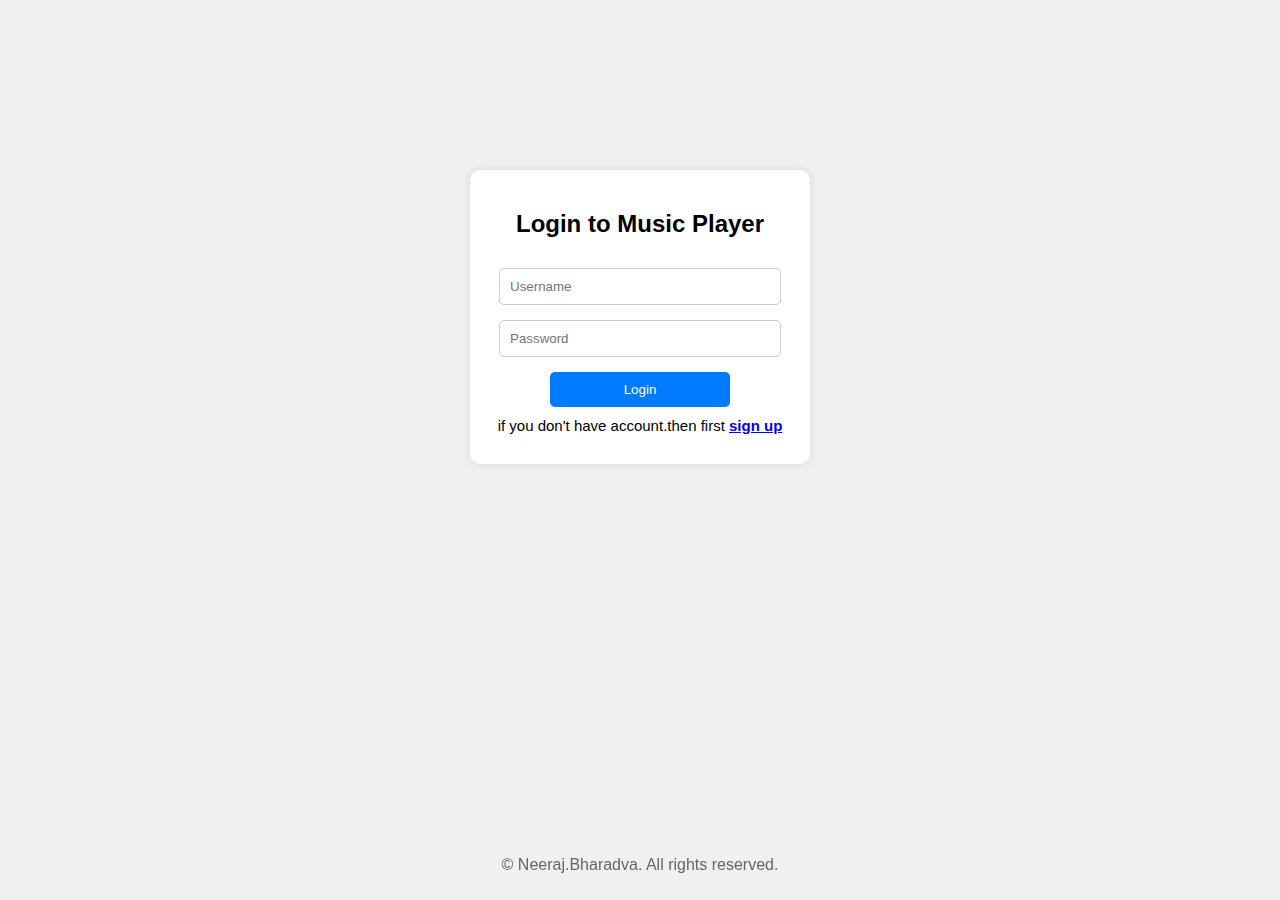
<file: login.html>
<!DOCTYPE html>
<html lang="en">

<head>
    <meta charset="UTF-8">
    <meta name="viewport" content="width=device-width, initial-scale=1.0">
    <title>Music Player Login</title>
    <style>
        body {
            margin: 0;
            padding: 0;
            font-family: Arial, sans-serif;
            background-color: #f0f0f0;
        }

        .login-container {
            width: 300px;
            margin: 170px auto;
            background-color: #fff;
            border-radius: 10px;
            padding: 20px;
            box-shadow: 0 0 10px rgba(0, 0, 0, 0.1);
            text-align: center;
        }

        .login-container h2 {
            margin-bottom: 30px;
        }

        input[type="text"],
        input[type="password"] {
            width: calc(100% - 40px);
            padding: 10px;
            margin-bottom: 15px;
            border: 1px solid #ccc;
            border-radius: 5px;
        }

        button {
            width: 60%;
            padding: 10px;
            background-color: #007bff;
            color: #fff;
            border: none;
            border-radius: 5px;
            cursor: pointer;
            transition: background-color 0.3s ease;
        }

        button:hover {
            background-color: #0056b3;
        }

        footer {
            position: fixed;
            bottom: 10px;
            left: 50%;
            transform: translateX(-50%);
            color: #666;
        }

        /* Copyright Animation */
        @keyframes fadeIn {
            from {
                opacity: 0;
            }

            to {
                opacity: 1;
            }
        }

        .footer {
            animation: fadeIn 1s ease-in-out;
        }
    </style>
</head>

<body>
    <div class="login-container">
        <h2>Login to Music Player</h2>
        <form action="#" method="POST">
            <input type="text" placeholder="Username" required>
            <input type="password" placeholder="Password" required>
            <button type="submit">Login</button>
            <div style="font-size: 15px; padding: 10px 0px;">if you don't have account.then first <a href="signup.html"> <b>sign up</b></a></div>
        </form>
    </div>
    <footer class="copyright">
        <p>&copy; Neeraj.Bharadva. All rights reserved.</p>
    </footer>
</body>

</html>
</file>
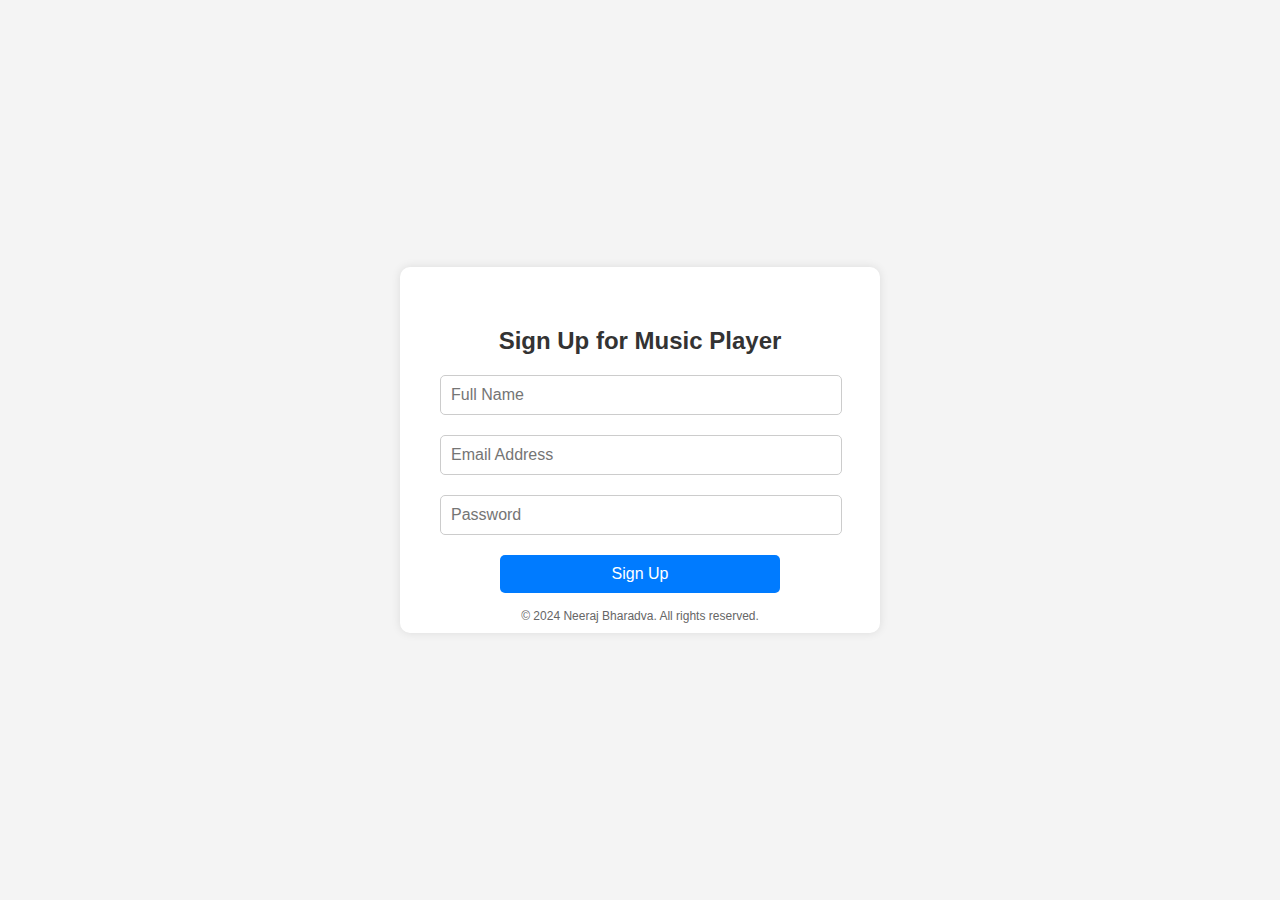
<file: signup.html>
<!DOCTYPE html>
<html lang="en">

<head>
  <meta charset="UTF-8">
  <meta name="viewport" content="width=device-width, initial-scale=1.0">
  <title>Music Player Sign Up</title>
  <style>
    body {
      font-family: Arial, sans-serif;
      margin: 0;
      padding: 0;
      background-color: #f4f4f4;
      display: flex;
      justify-content: center;
      align-items: center;
      height: 100vh;
    }

    .container {
      background-color: #fff;
      border-radius: 10px;
      box-shadow: 0 0 10px rgba(0, 0, 0, 0.1);
      padding: 40px;
      width: 400px;
      max-width: 90%;
      text-align: center;
      position: relative;
      animation: fadeIn 0.5s ease;
    }

    @keyframes fadeIn {
      from {
        opacity: 0;
        transform: translateY(-20px);
      }

      to {
        opacity: 1;
        transform: translateY(0);
      }
    }

    h2 {
      margin-bottom: 20px;
      color: #333;
    }

    input[type="text"],
    input[type="password"],
    input[type="email"] {
      width: calc(100% - 20px);
      padding: 10px;
      margin-bottom: 20px;
      border: 1px solid #ccc;
      border-radius: 5px;
      font-size: 16px;
    }

    input[type="submit"] {
      width: calc(100% - 30%);
      padding: 10px;
      border: none;
      border-radius: 5px;
      background-color: #007bff;
      color: #fff;
      font-size: 16px;
      cursor: pointer;
      transition: background-color 0.3s ease;
    }

    input[type="submit"]:hover {
      background-color: #0056b3;
    }

    .copyright {
      position: absolute;
      bottom: 10px;
      left: 50%;
      transform: translateX(-50%);
      font-size: 12px;
      color: #666;
    }
  </style>
</head>

<body>
  <div class="container">
    <h2>Sign Up for Music Player</h2>
    <form>
      <input type="text" placeholder="Full Name" required>
      <input type="email" placeholder="Email Address" required>
      <input type="password" placeholder="Password" required>
      <input type="submit" value="Sign Up">
    </form>
    <div class="copyright">
      &copy; 2024 Neeraj Bharadva. All rights reserved.
    </div>
  </div>
</body>

</html>
</file>
